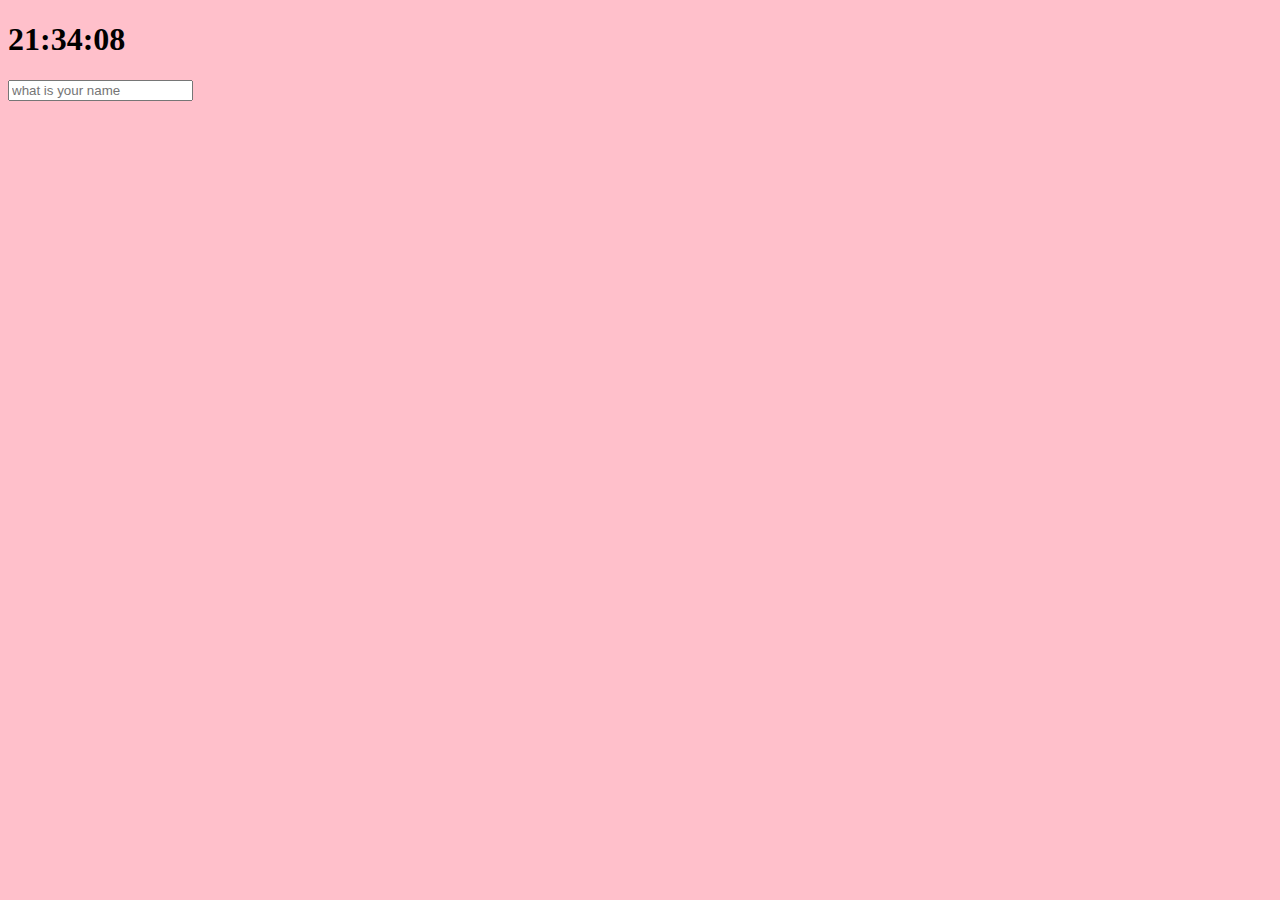
<file: js-nomadCoder/index.html>
<!DOCTYPE html>
<html lang="en">
<head>
    <meta charset="UTF-8">
    <meta http-equiv="X-UA-Compatible" content="IE=edge">
    <meta name="viewport" content="width=device-width, initial-scale=1.0">
    <title>Document</title>
    <link rel="stylesheet" href="index.css"/>
    <script defer src="clock.js"></script>
    <script defer src="greeting.js"></script>
</head>
<body>
    <div class="js-clock">
        <h1>00:00</h1>
    </div>
    <form class="js-form">
        <input placeholder="what is your name"/>
    </form>
    
    
</body>
</html>
</file>
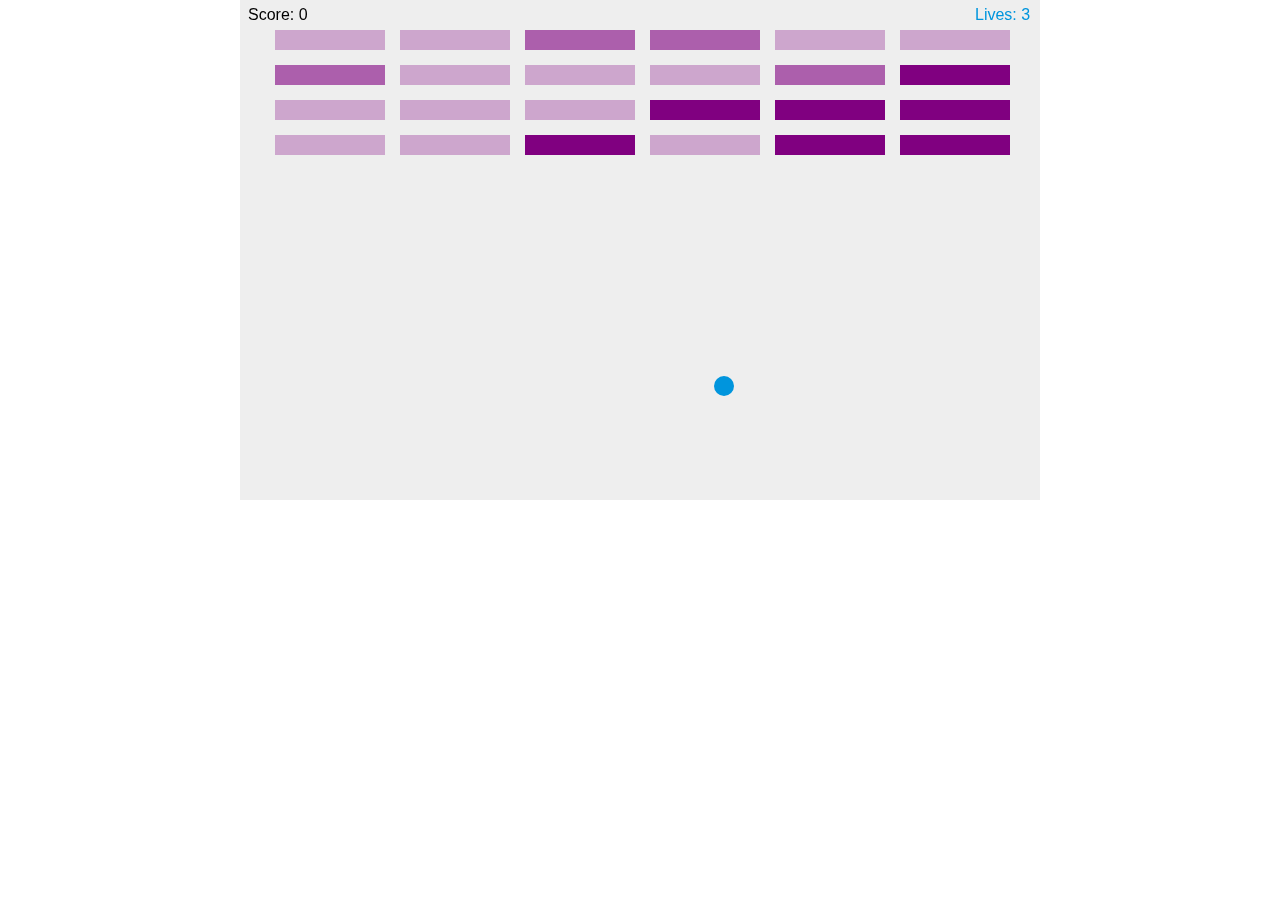
<file: breakout/breakout.html>
<!DOCTYPE html>
<html lang="en">
<head>
    <meta charset="UTF-8">
    <meta name="viewport" content="width=device-width, initial-scale=1.0">
    <!-- <script src="https://ajax.googleapis.com/ajax/libs/jquery/3.3.1/jquery.min.js"></script> -->
    <title>Breakout Game</title>
    <style>
    	* { padding: 0; margin: 0; }
    	canvas { background: #eee; display: block; margin: 0 auto; }
    </style>
</head>
<body>
    <canvas id="canvas" width="800" height="500"></canvas>
    <script type="module" src="./game.js"></script>
</body>
</html>
</file>
<file: js-nomadCoder/index.css>
body {
    background: pink;
}
</file>
